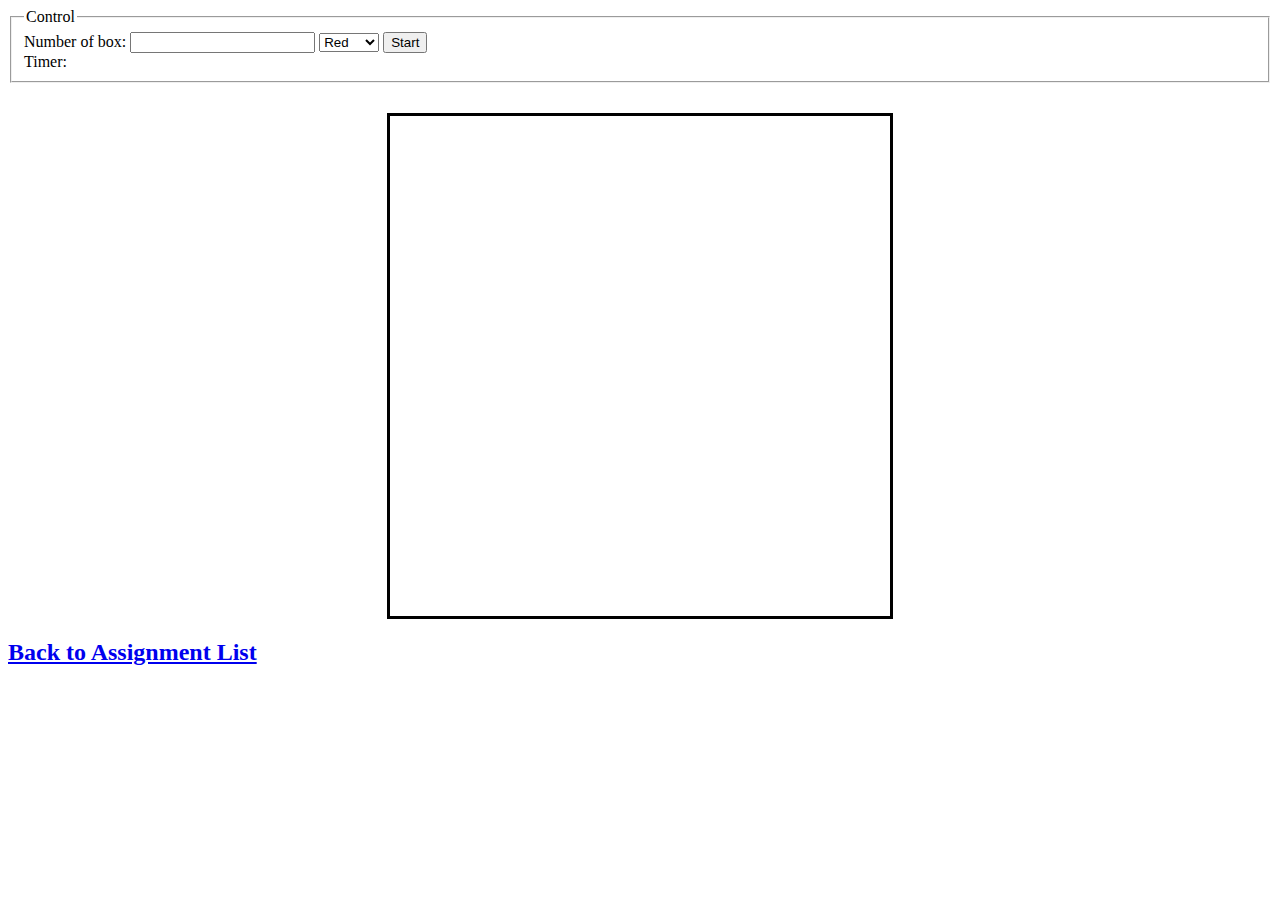
<file: Game.html>
<!DOCTYPE html>
<html>
	<head>
		<meta charset="UTF-8">
		<title>Square game</title>
		<script type="text/javascript" src="game.js"></script>
		<link rel="stylesheet" type="text/css" href="game.css">
	</head>
	<body>
		<!-- these codes were adapted from https://courses.cs.washington.edu/courses/cse154/17sp/lecture/more-dom/code/squares.html  -->

		<fieldset>
			<legend>Control</legend>
			Number of box: 
			<input type="text" name="numbox" id="numbox">
			<select name="color" id = "color">
  				<option value="red">Red</option>
  				<option value="blue">Blue</option>
  				<option value="green">Green</option>
			</select>
			<button id="start">Start</button>
			<div id="timerClock"> Timer:
				<div id="clock"></div>
			</div>
		</fieldset>

		
		

		<div id="squares-container">
			<div id="squares-layer"></div>
		</div>
	

		<div><p><a href="Assignment.html" ><h2>Back to Assignment List</h2></a> </p></div>
	</body>
</html>
</file>
<file: game.css>
#squares-container {
	margin-top: 30px;
    display: flex;
    justify-content: space-around;
}

#squares-layer {
    position: relative;
    width: 500px;
    height: 500px;
    
    border: 3px solid black;
}

.square {
    position: absolute;
    width: 25px;
    height: 25px;
    border: 3px solid black;
}

.red{
    background-color: red; 
}
.blue{
    background-color: blue; 
}

.green{
    background-color: green; 
}
</file>
